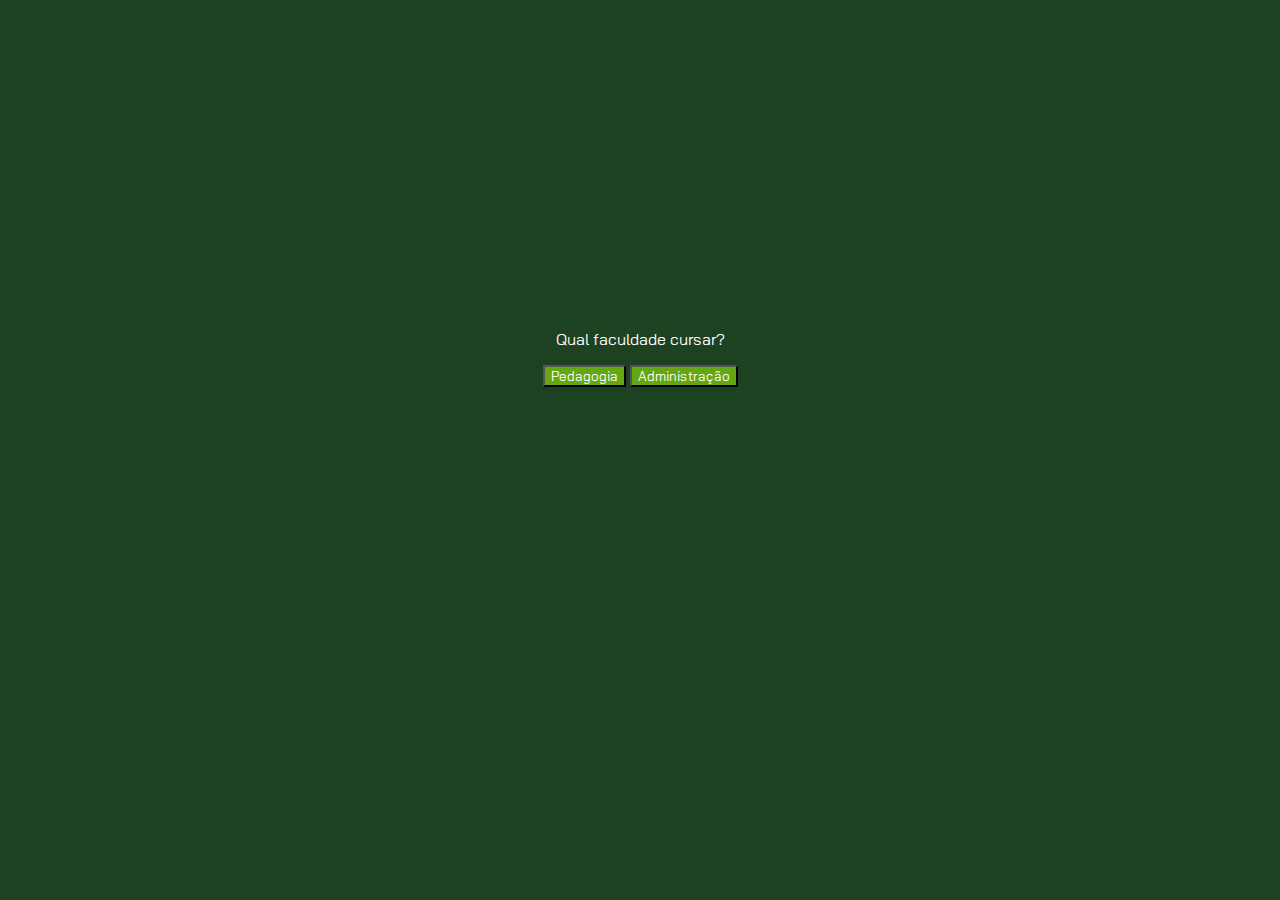
<file: curso de pedagogia/index.html>
<!DOCTYPE html>
<html lang="pt-BR">
<head>
    <meta charset="UTF-8">
    <meta name="viewport" content="width=device-width, initial-scale=1.0">
    <title>Em busca da cidade perdida</title>
    <link rel="stylesheet" href="style.css">
    <link rel="preconnect" href="https://fonts.googleapis.com">
    <link rel="preconnect" href="https://fonts.gstatic.com" crossorigin>
    <link href="https://fonts.googleapis.com/css2?family=Bai+Jamjuree:ital,wght@0,200;0,300;0,400;0,500;0,600;0,700;1,200;1,300;1,400;1,500;1,600;1,700&display=swap" rel="stylesheet">
    
</head>
<body>

<main>
    <div class="passo ativo" id="passo-0">
        <p>Qual faculdade cursar?</p>
        <button class="btn-proximo" data-proximo="1"> Pedagogia </button>
        <button class="btn-proximo" data-proximo="2"> Administração </button>
    </div>
    <div class="passo" id="passo-1">
        <p>Qual universidade?</p>
        <button class="btn-proximo" data-proximo="3"> UNISAN </button>
        <button class="btn-proximo" data-proximo="4"> UNINOVE </button>
    </div>
    <div class="passo" id="passo-2">
        <p>Qual modalidade?</p>
        <button class="btn-proximo" data-proximo="5">  EAD </button>
        <button class="btn-proximo" data-proximo="6"> Semi presencial</button>
    </div>

    </main>
     
    <script src="script.js"></script>

</body>

</html>
</file>
<file: curso de pedagogia/style.css>
body {
    background-color: #1D4221;
    color: white;
    font-family: "Bai Jamjuree", sans-serif;
    display: flex;
    justify-content: center;
    align-items: center;
    height: 700px;
    margin: 0;
}

button {
    background-color: #64A712;
    color: white;
    font-family: "Bai Jamjuree", sans-serif;
}

.passo {
    display: none;
}

.passo.ativo {
    display:block;
}

main {
    text-align: center;
    max-width: 90%;
}
</file>
